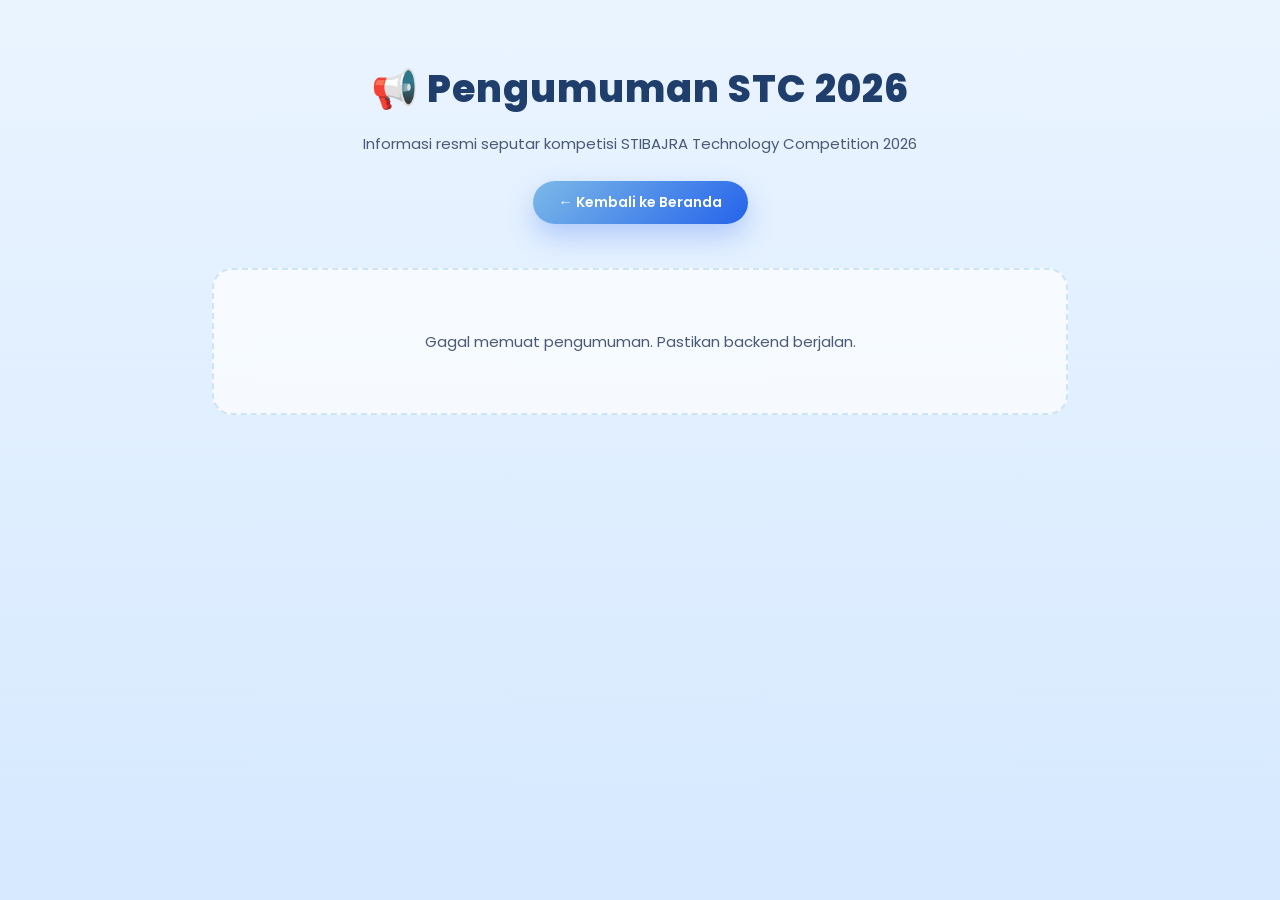
<file: announcement.html>
<!DOCTYPE html>
<html lang="id">
<head>
    <meta charset="UTF-8">
    <meta name="viewport" content="width=device-width, initial-scale=1.0">
    <title>Pengumuman - STC 2026</title>
    <link rel="stylesheet" href="desain/announcement.css">
</head>
<body>
<div class="page-wrap">
    <div class="page-head">
        <h1>📢 Pengumuman STC 2026</h1>
        <p>Informasi resmi seputar kompetisi STIBAJRA Technology Competition 2026</p>
        <a href="index.html" class="back-home">← Kembali ke Beranda</a>
    </div>

    <div class="ann-list" id="annList">
        <div class="empty">Memuat pengumuman...</div>
    </div>
</div>

<div class="modal" id="detailModal">
    <div class="modal-content">
        <button class="modal-close" onclick="closeModal()">✕</button>
        <div id="modalBody"></div>
    </div>
</div>

<script src="JavaScript/announcement.js"></script>
</body>
</html>
</file>
<file: desain/announcement.css>
/* =========================================================
   STC 2026
   ANNOUNCEMENT — halaman pengumuman publik (announcement.html)
   ========================================================= */

@import url("https://fonts.googleapis.com/css2?family=Poppins:wght@300;400;500;600;700;800&display=swap");

:root {
  --sky: #7cb9e8;
  --blue: #2563eb;
  --deep: #1f3e6c;
  --ink: #0d1b2a;
  --muted: #4a5a76;
  --line: rgba(124, 185, 232, 0.35);
}

* {
  margin: 0;
  padding: 0;
  box-sizing: border-box;
}

body {
  font-family: "Poppins", sans-serif;
  background: linear-gradient(180deg, #eaf4ff 0%, #d6e9ff 100%);
  color: var(--ink);
  min-height: 100vh;
}

img {
  max-width: 100%;
  display: block;
}

/* ---------------------------------------------------------
   PAGE HEAD
   --------------------------------------------------------- */

.page-wrap {
  max-width: 900px;
  margin: 0 auto;
  padding: 60px 22px 80px;
}

.page-head {
  text-align: center;
  margin-bottom: 44px;
}

.page-head h1 {
  font-size: clamp(26px, 5vw, 38px);
  font-weight: 800;
  letter-spacing: 1px;
  color: var(--deep);
}

.page-head p {
  max-width: 560px;
  margin: 14px auto 0;

  font-size: 15px;
  line-height: 1.7;
  color: var(--muted);
}

.back-home {
  display: inline-block;
  margin-top: 24px;
  padding: 11px 26px;

  border-radius: 999px;
  background: linear-gradient(135deg, var(--sky), var(--blue));
  box-shadow: 0 12px 28px rgba(37, 99, 235, 0.28);

  font-size: 14px;
  font-weight: 600;
  color: #fff;
  text-decoration: none;

  transition:
    transform 0.3s,
    filter 0.3s;
}

.back-home:hover {
  transform: translateY(-3px);
  filter: brightness(1.06);
}

/* ---------------------------------------------------------
   ANNOUNCEMENT CARDS
   --------------------------------------------------------- */

.ann-list {
  display: grid;
  grid-template-columns: repeat(auto-fill, minmax(280px, 1fr));
  gap: 22px;
}

.ann-card {
  overflow: hidden;
  border-radius: 20px;
  border: 2px solid var(--line);
  background: #fff;
  box-shadow: 0 12px 30px rgba(31, 62, 108, 0.08);

  cursor: pointer;

  transition:
    transform 0.4s,
    box-shadow 0.4s,
    border-color 0.4s;
}

.ann-card:hover {
  transform: translateY(-6px);
  border-color: var(--blue);
  box-shadow: 0 24px 50px rgba(37, 99, 235, 0.18);
}

.ann-card > img {
  width: 100%;
  height: 180px;
  object-fit: cover;
}

.ann-body {
  padding: 22px 24px 26px;
}

.ann-body h2 {
  font-size: 18px;
  font-weight: 700;
  line-height: 1.45;
  color: var(--deep);
}

.ann-meta {
  display: flex;
  align-items: center;
  gap: 10px;
  flex-wrap: wrap;

  margin: 12px 0 14px;

  font-size: 12px;
  color: var(--muted);
}

.ann-meta .status {
  padding: 3px 10px;
  border-radius: 999px;

  font-size: 10px;
  font-weight: 700;
  letter-spacing: 0.5px;
  text-transform: uppercase;

  background: #d1fae5;
  color: #065f46;
}

.ann-preview {
  font-size: 14px;
  line-height: 1.75;
  color: var(--muted);
}

.read-more {
  display: inline-block;
  margin-top: 16px;

  font-size: 13px;
  font-weight: 600;
  color: var(--blue);

  transition: transform 0.3s;
}

.ann-card:hover .read-more {
  transform: translateX(5px);
}

/* ---------------------------------------------------------
   EMPTY STATE
   --------------------------------------------------------- */

.empty {
  grid-column: 1 / -1;

  padding: 60px 24px;
  border-radius: 20px;
  border: 2px dashed var(--line);
  background: rgba(255, 255, 255, 0.7);

  text-align: center;
  font-size: 15px;
  color: var(--muted);
}

.empty .big {
  display: block;
  margin-bottom: 14px;
  font-size: 52px;
}

/* ---------------------------------------------------------
   MODAL
   --------------------------------------------------------- */

.modal {
  display: none;
  position: fixed;
  inset: 0;
  z-index: 999;

  padding: 24px;
  overflow-y: auto;

  background: rgba(13, 27, 42, 0.55);
  backdrop-filter: blur(4px);
}

.modal.show {
  display: flex;
  align-items: flex-start;
  justify-content: center;
}

.modal-content {
  position: relative;
  width: 100%;
  max-width: 680px;
  margin: auto;

  padding: 34px 36px;
  border-radius: 22px;
  background: #fff;
  box-shadow: 0 30px 70px rgba(13, 27, 42, 0.3);

  animation: fadeUp 0.35s ease;
}

@keyframes fadeUp {
  from {
    opacity: 0;
    transform: translateY(14px);
  }
  to {
    opacity: 1;
    transform: none;
  }
}

.modal-close {
  position: absolute;
  top: 18px;
  right: 18px;

  width: 34px;
  height: 34px;
  border: none;
  border-radius: 50%;

  background: #f1f5f9;
  color: var(--muted);
  font-size: 15px;
  cursor: pointer;

  transition:
    background 0.3s,
    color 0.3s;
}

.modal-close:hover {
  background: #dc2626;
  color: #fff;
}

.modal-content img {
  width: 100%;
  max-height: 320px;
  object-fit: cover;
  border-radius: 14px;
  margin-bottom: 22px;
}

.modal-content h2 {
  font-size: 22px;
  font-weight: 800;
  line-height: 1.4;
  color: var(--deep);
}

.modal-content .meta {
  margin: 10px 0 20px;
  padding-bottom: 16px;
  border-bottom: 1px dashed var(--line);

  font-size: 12px;
  color: var(--muted);
}

.modal-content .content {
  font-size: 15px;
  line-height: 1.85;
  color: var(--ink);
  white-space: pre-wrap;
}

/* ---------------------------------------------------------
   RESPONSIVE
   --------------------------------------------------------- */

@media (max-width: 560px) {
  .page-wrap {
    padding: 44px 16px 60px;
  }

  .modal-content {
    padding: 26px 22px;
  }
}
</file>
